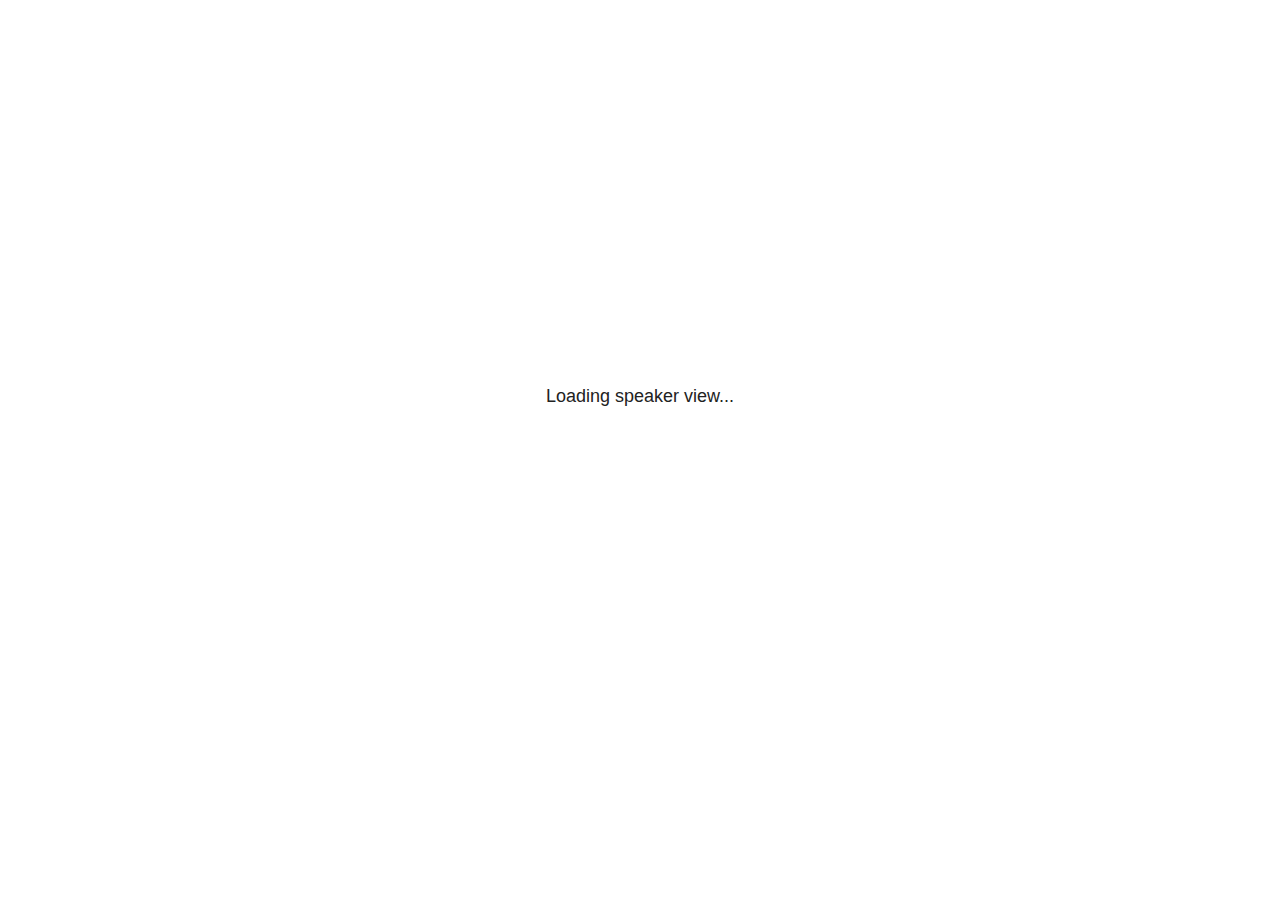
<file: site_libs/revealjs/plugin/notes/speaker-view.html>
<html lang="en">
	<head>
		<meta charset="utf-8">

		<title>reveal.js - Speaker View</title>

		<style>
			body {
				font-family: Helvetica;
				font-size: 18px;
			}

			#current-slide,
			#upcoming-slide,
			#speaker-controls {
				padding: 6px;
				box-sizing: border-box;
				-moz-box-sizing: border-box;
			}

			#current-slide iframe,
			#upcoming-slide iframe {
				width: 100%;
				height: 100%;
				border: 1px solid #ddd;
			}

			#current-slide .label,
			#upcoming-slide .label {
				position: absolute;
				top: 10px;
				left: 10px;
				z-index: 2;
			}

			#connection-status {
				position: absolute;
				top: 0;
				left: 0;
				width: 100%;
				height: 100%;
				z-index: 20;
				padding: 30% 20% 20% 20%;
				font-size: 18px;
				color: #222;
				background: #fff;
				text-align: center;
				box-sizing: border-box;
				line-height: 1.4;
			}

			.overlay-element {
				height: 34px;
				line-height: 34px;
				padding: 0 10px;
				text-shadow: none;
				background: rgba( 220, 220, 220, 0.8 );
				color: #222;
				font-size: 14px;
			}

			.overlay-element.interactive:hover {
				background: rgba( 220, 220, 220, 1 );
			}

			#current-slide {
				position: absolute;
				width: 60%;
				height: 100%;
				top: 0;
				left: 0;
				padding-right: 0;
			}

			#upcoming-slide {
				position: absolute;
				width: 40%;
				height: 40%;
				right: 0;
				top: 0;
			}

			/* Speaker controls */
			#speaker-controls {
				position: absolute;
				top: 40%;
				right: 0;
				width: 40%;
				height: 60%;
				overflow: auto;
				font-size: 18px;
			}

				.speaker-controls-time.hidden,
				.speaker-controls-notes.hidden {
					display: none;
				}

				.speaker-controls-time .label,
				.speaker-controls-pace .label,
				.speaker-controls-notes .label {
					text-transform: uppercase;
					font-weight: normal;
					font-size: 0.66em;
					color: #666;
					margin: 0;
				}

				.speaker-controls-time, .speaker-controls-pace {
					border-bottom: 1px solid rgba( 200, 200, 200, 0.5 );
					margin-bottom: 10px;
					padding: 10px 16px;
					padding-bottom: 20px;
					cursor: pointer;
				}

				.speaker-controls-time .reset-button {
					opacity: 0;
					float: right;
					color: #666;
					text-decoration: none;
				}
				.speaker-controls-time:hover .reset-button {
					opacity: 1;
				}

				.speaker-controls-time .timer,
				.speaker-controls-time .clock {
					width: 50%;
				}

				.speaker-controls-time .timer,
				.speaker-controls-time .clock,
				.speaker-controls-time .pacing .hours-value,
				.speaker-controls-time .pacing .minutes-value,
				.speaker-controls-time .pacing .seconds-value {
					font-size: 1.9em;
				}

				.speaker-controls-time .timer {
					float: left;
				}

				.speaker-controls-time .clock {
					float: right;
					text-align: right;
				}

				.speaker-controls-time span.mute {
					opacity: 0.3;
				}

				.speaker-controls-time .pacing-title {
					margin-top: 5px;
				}

				.speaker-controls-time .pacing.ahead {
					color: blue;
				}

				.speaker-controls-time .pacing.on-track {
					color: green;
				}

				.speaker-controls-time .pacing.behind {
					color: red;
				}

				.speaker-controls-notes {
					padding: 10px 16px;
				}

				.speaker-controls-notes .value {
					margin-top: 5px;
					line-height: 1.4;
					font-size: 1.2em;
				}

			/* Layout selector */
			#speaker-layout {
				position: absolute;
				top: 10px;
				right: 10px;
				color: #222;
				z-index: 10;
			}
				#speaker-layout select {
					position: absolute;
					width: 100%;
					height: 100%;
					top: 0;
					left: 0;
					border: 0;
					box-shadow: 0;
					cursor: pointer;
					opacity: 0;

					font-size: 1em;
					background-color: transparent;

					-moz-appearance: none;
					-webkit-appearance: none;
					-webkit-tap-highlight-color: rgba(0, 0, 0, 0);
				}

				#speaker-layout select:focus {
					outline: none;
					box-shadow: none;
				}

			.clear {
				clear: both;
			}

			/* Speaker layout: Wide */
			body[data-speaker-layout="wide"] #current-slide,
			body[data-speaker-layout="wide"] #upcoming-slide {
				width: 50%;
				height: 45%;
				padding: 6px;
			}

			body[data-speaker-layout="wide"] #current-slide {
				top: 0;
				left: 0;
			}

			body[data-speaker-layout="wide"] #upcoming-slide {
				top: 0;
				left: 50%;
			}

			body[data-speaker-layout="wide"] #speaker-controls {
				top: 45%;
				left: 0;
				width: 100%;
				height: 50%;
				font-size: 1.25em;
			}

			/* Speaker layout: Tall */
			body[data-speaker-layout="tall"] #current-slide,
			body[data-speaker-layout="tall"] #upcoming-slide {
				width: 45%;
				height: 50%;
				padding: 6px;
			}

			body[data-speaker-layout="tall"] #current-slide {
				top: 0;
				left: 0;
			}

			body[data-speaker-layout="tall"] #upcoming-slide {
				top: 50%;
				left: 0;
			}

			body[data-speaker-layout="tall"] #speaker-controls {
				padding-top: 40px;
				top: 0;
				left: 45%;
				width: 55%;
				height: 100%;
				font-size: 1.25em;
			}

			/* Speaker layout: Notes only */
			body[data-speaker-layout="notes-only"] #current-slide,
			body[data-speaker-layout="notes-only"] #upcoming-slide {
				display: none;
			}

			body[data-speaker-layout="notes-only"] #speaker-controls {
				padding-top: 40px;
				top: 0;
				left: 0;
				width: 100%;
				height: 100%;
				font-size: 1.25em;
			}

			@media screen and (max-width: 1080px) {
				body[data-speaker-layout="default"] #speaker-controls {
					font-size: 16px;
				}
			}

			@media screen and (max-width: 900px) {
				body[data-speaker-layout="default"] #speaker-controls {
					font-size: 14px;
				}
			}

			@media screen and (max-width: 800px) {
				body[data-speaker-layout="default"] #speaker-controls {
					font-size: 12px;
				}
			}

		</style>
	</head>

	<body>

		<div id="connection-status">Loading speaker view...</div>

		<div id="current-slide"></div>
		<div id="upcoming-slide"><span class="overlay-element label">Upcoming</span></div>
		<div id="speaker-controls">
			<div class="speaker-controls-time">
				<h4 class="label">Time <span class="reset-button">Click to Reset</span></h4>
				<div class="clock">
					<span class="clock-value">0:00 AM</span>
				</div>
				<div class="timer">
					<span class="hours-value">00</span><span class="minutes-value">:00</span><span class="seconds-value">:00</span>
				</div>
				<div class="clear"></div>

				<h4 class="label pacing-title" style="display: none">Pacing – Time to finish current slide</h4>
				<div class="pacing" style="display: none">
					<span class="hours-value">00</span><span class="minutes-value">:00</span><span class="seconds-value">:00</span>
				</div>
			</div>

			<div class="speaker-controls-notes hidden">
				<h4 class="label">Notes</h4>
				<div class="value"></div>
			</div>
		</div>
		<div id="speaker-layout" class="overlay-element interactive">
			<span class="speaker-layout-label"></span>
			<select class="speaker-layout-dropdown"></select>
		</div>

		<script>

			(function() {

				var notes,
					notesValue,
					currentState,
					currentSlide,
					upcomingSlide,
					layoutLabel,
					layoutDropdown,
					pendingCalls = {},
					lastRevealApiCallId = 0,
					connected = false;

				var SPEAKER_LAYOUTS = {
					'default': 'Default',
					'wide': 'Wide',
					'tall': 'Tall',
					'notes-only': 'Notes only'
				};

				setupLayout();

				var connectionStatus = document.querySelector( '#connection-status' );
				var connectionTimeout = setTimeout( function() {
					connectionStatus.innerHTML = 'Error connecting to main window.<br>Please try closing and reopening the speaker view.';
				}, 5000 );

				window.addEventListener( 'message', function( event ) {

					clearTimeout( connectionTimeout );
					connectionStatus.style.display = 'none';

					var data = JSON.parse( event.data );

					// The overview mode is only useful to the reveal.js instance
					// where navigation occurs so we don't sync it
					if( data.state ) delete data.state.overview;

					// Messages sent by the notes plugin inside of the main window
					if( data && data.namespace === 'reveal-notes' ) {
						if( data.type === 'connect' ) {
							handleConnectMessage( data );
						}
						else if( data.type === 'state' ) {
							handleStateMessage( data );
						}
						else if( data.type === 'return' ) {
							pendingCalls[data.callId](data.result);
							delete pendingCalls[data.callId];
						}
					}
					// Messages sent by the reveal.js inside of the current slide preview
					else if( data && data.namespace === 'reveal' ) {
						if( /ready/.test( data.eventName ) ) {
							// Send a message back to notify that the handshake is complete
							window.opener.postMessage( JSON.stringify({ namespace: 'reveal-notes', type: 'connected'} ), '*' );
						}
						else if( /slidechanged|fragmentshown|fragmenthidden|paused|resumed/.test( data.eventName ) && currentState !== JSON.stringify( data.state ) ) {

							window.opener.postMessage( JSON.stringify({ method: 'setState', args: [ data.state ]} ), '*' );

						}
					}

				} );

				/**
				 * Asynchronously calls the Reveal.js API of the main frame.
				 */
				function callRevealApi( methodName, methodArguments, callback ) {

					var callId = ++lastRevealApiCallId;
					pendingCalls[callId] = callback;
					window.opener.postMessage( JSON.stringify( {
						namespace: 'reveal-notes',
						type: 'call',
						callId: callId,
						methodName: methodName,
						arguments: methodArguments
					} ), '*' );

				}

				/**
				 * Called when the main window is trying to establish a
				 * connection.
				 */
				function handleConnectMessage( data ) {

					if( connected === false ) {
						connected = true;

						setupIframes( data );
						setupKeyboard();
						setupNotes();
						setupTimer();
					}

				}

				/**
				 * Called when the main window sends an updated state.
				 */
				function handleStateMessage( data ) {

					// Store the most recently set state to avoid circular loops
					// applying the same state
					currentState = JSON.stringify( data.state );

					// No need for updating the notes in case of fragment changes
					if ( data.notes ) {
						notes.classList.remove( 'hidden' );
						notesValue.style.whiteSpace = data.whitespace;
						if( data.markdown ) {
							notesValue.innerHTML = marked( data.notes );
						}
						else {
							notesValue.innerHTML = data.notes;
						}
					}
					else {
						notes.classList.add( 'hidden' );
					}

					// Update the note slides
					currentSlide.contentWindow.postMessage( JSON.stringify({ method: 'setState', args: [ data.state ] }), '*' );
					upcomingSlide.contentWindow.postMessage( JSON.stringify({ method: 'setState', args: [ data.state ] }), '*' );
					upcomingSlide.contentWindow.postMessage( JSON.stringify({ method: 'next' }), '*' );

				}

				// Limit to max one state update per X ms
				handleStateMessage = debounce( handleStateMessage, 200 );

				/**
				 * Forward keyboard events to the current slide window.
				 * This enables keyboard events to work even if focus
				 * isn't set on the current slide iframe.
				 *
				 * Block F5 default handling, it reloads and disconnects
				 * the speaker notes window.
				 */
				function setupKeyboard() {

					document.addEventListener( 'keydown', function( event ) {
						if( event.keyCode === 116 || ( event.metaKey && event.keyCode === 82 ) ) {
							event.preventDefault();
							return false;
						}
						currentSlide.contentWindow.postMessage( JSON.stringify({ method: 'triggerKey', args: [ event.keyCode ] }), '*' );
					} );

				}

				/**
				 * Creates the preview iframes.
				 */
				function setupIframes( data ) {

					var params = [
						'receiver',
						'progress=false',
						'history=false',
						'transition=none',
						'autoSlide=0',
						'backgroundTransition=none'
					].join( '&' );

					var urlSeparator = /\?/.test(data.url) ? '&' : '?';
					var hash = '#/' + data.state.indexh + '/' + data.state.indexv;
					var currentURL = data.url + urlSeparator + params + '&postMessageEvents=true' + hash;
					var upcomingURL = data.url + urlSeparator + params + '&controls=false' + hash;

					currentSlide = document.createElement( 'iframe' );
					currentSlide.setAttribute( 'width', 1280 );
					currentSlide.setAttribute( 'height', 1024 );
					currentSlide.setAttribute( 'src', currentURL );
					document.querySelector( '#current-slide' ).appendChild( currentSlide );

					upcomingSlide = document.createElement( 'iframe' );
					upcomingSlide.setAttribute( 'width', 640 );
					upcomingSlide.setAttribute( 'height', 512 );
					upcomingSlide.setAttribute( 'src', upcomingURL );
					document.querySelector( '#upcoming-slide' ).appendChild( upcomingSlide );

				}

				/**
				 * Setup the notes UI.
				 */
				function setupNotes() {

					notes = document.querySelector( '.speaker-controls-notes' );
					notesValue = document.querySelector( '.speaker-controls-notes .value' );

				}

				function getTimings( callback ) {

					callRevealApi( 'getSlidesAttributes', [], function ( slideAttributes ) {
						callRevealApi( 'getConfig', [], function ( config ) {
							var totalTime = config.totalTime;
							var minTimePerSlide = config.minimumTimePerSlide || 0;
							var defaultTiming = config.defaultTiming;
							if ((defaultTiming == null) && (totalTime == null)) {
								callback(null);
								return;
							}
							// Setting totalTime overrides defaultTiming
							if (totalTime) {
								defaultTiming = 0;
							}
							var timings = [];
							for ( var i in slideAttributes ) {
								var slide = slideAttributes[ i ];
								var timing = defaultTiming;
								if( slide.hasOwnProperty( 'data-timing' )) {
									var t = slide[ 'data-timing' ];
									timing = parseInt(t);
									if( isNaN(timing) ) {
										console.warn("Could not parse timing '" + t + "' of slide " + i + "; using default of " + defaultTiming);
										timing = defaultTiming;
									}
								}
								timings.push(timing);
							}
							if ( totalTime ) {
								// After we've allocated time to individual slides, we summarize it and
								// subtract it from the total time
								var remainingTime = totalTime - timings.reduce( function(a, b) { return a + b; }, 0 );
								// The remaining time is divided by the number of slides that have 0 seconds
								// allocated at the moment, giving the average time-per-slide on the remaining slides
								var remainingSlides = (timings.filter( function(x) { return x == 0 }) ).length
								var timePerSlide = Math.round( remainingTime / remainingSlides, 0 )
								// And now we replace every zero-value timing with that average
								timings = timings.map( function(x) { return (x==0 ? timePerSlide : x) } );
							}
							var slidesUnderMinimum = timings.filter( function(x) { return (x < minTimePerSlide) } ).length
							if ( slidesUnderMinimum ) {
								message = "The pacing time for " + slidesUnderMinimum + " slide(s) is under the configured minimum of " + minTimePerSlide + " seconds. Check the data-timing attribute on individual slides, or consider increasing the totalTime or minimumTimePerSlide configuration options (or removing some slides).";
								alert(message);
							}
							callback( timings );
						} );
					} );

				}

				/**
				 * Return the number of seconds allocated for presenting
				 * all slides up to and including this one.
				 */
				function getTimeAllocated( timings, callback ) {

					callRevealApi( 'getSlidePastCount', [], function ( currentSlide ) {
						var allocated = 0;
						for (var i in timings.slice(0, currentSlide + 1)) {
							allocated += timings[i];
						}
						callback( allocated );
					} );

				}

				/**
				 * Create the timer and clock and start updating them
				 * at an interval.
				 */
				function setupTimer() {

					var start = new Date(),
					timeEl = document.querySelector( '.speaker-controls-time' ),
					clockEl = timeEl.querySelector( '.clock-value' ),
					hoursEl = timeEl.querySelector( '.hours-value' ),
					minutesEl = timeEl.querySelector( '.minutes-value' ),
					secondsEl = timeEl.querySelector( '.seconds-value' ),
					pacingTitleEl = timeEl.querySelector( '.pacing-title' ),
					pacingEl = timeEl.querySelector( '.pacing' ),
					pacingHoursEl = pacingEl.querySelector( '.hours-value' ),
					pacingMinutesEl = pacingEl.querySelector( '.minutes-value' ),
					pacingSecondsEl = pacingEl.querySelector( '.seconds-value' );

					var timings = null;
					getTimings( function ( _timings ) {

						timings = _timings;
						if (_timings !== null) {
							pacingTitleEl.style.removeProperty('display');
							pacingEl.style.removeProperty('display');
						}

						// Update once directly
						_updateTimer();

						// Then update every second
						setInterval( _updateTimer, 1000 );

					} );


					function _resetTimer() {

						if (timings == null) {
							start = new Date();
							_updateTimer();
						}
						else {
							// Reset timer to beginning of current slide
							getTimeAllocated( timings, function ( slideEndTimingSeconds ) {
								var slideEndTiming = slideEndTimingSeconds * 1000;
								callRevealApi( 'getSlidePastCount', [], function ( currentSlide ) {
									var currentSlideTiming = timings[currentSlide] * 1000;
									var previousSlidesTiming = slideEndTiming - currentSlideTiming;
									var now = new Date();
									start = new Date(now.getTime() - previousSlidesTiming);
									_updateTimer();
								} );
							} );
						}

					}

					timeEl.addEventListener( 'click', function() {
						_resetTimer();
						return false;
					} );

					function _displayTime( hrEl, minEl, secEl, time) {

						var sign = Math.sign(time) == -1 ? "-" : "";
						time = Math.abs(Math.round(time / 1000));
						var seconds = time % 60;
						var minutes = Math.floor( time / 60 ) % 60 ;
						var hours = Math.floor( time / ( 60 * 60 )) ;
						hrEl.innerHTML = sign + zeroPadInteger( hours );
						if (hours == 0) {
							hrEl.classList.add( 'mute' );
						}
						else {
							hrEl.classList.remove( 'mute' );
						}
						minEl.innerHTML = ':' + zeroPadInteger( minutes );
						if (hours == 0 && minutes == 0) {
							minEl.classList.add( 'mute' );
						}
						else {
							minEl.classList.remove( 'mute' );
						}
						secEl.innerHTML = ':' + zeroPadInteger( seconds );
					}

					function _updateTimer() {

						var diff, hours, minutes, seconds,
						now = new Date();

						diff = now.getTime() - start.getTime();

						clockEl.innerHTML = now.toLocaleTimeString( 'en-US', { hour12: true, hour: '2-digit', minute:'2-digit' } );
						_displayTime( hoursEl, minutesEl, secondsEl, diff );
						if (timings !== null) {
							_updatePacing(diff);
						}

					}

					function _updatePacing(diff) {

						getTimeAllocated( timings, function ( slideEndTimingSeconds ) {
							var slideEndTiming = slideEndTimingSeconds * 1000;

							callRevealApi( 'getSlidePastCount', [], function ( currentSlide ) {
								var currentSlideTiming = timings[currentSlide] * 1000;
								var timeLeftCurrentSlide = slideEndTiming - diff;
								if (timeLeftCurrentSlide < 0) {
									pacingEl.className = 'pacing behind';
								}
								else if (timeLeftCurrentSlide < currentSlideTiming) {
									pacingEl.className = 'pacing on-track';
								}
								else {
									pacingEl.className = 'pacing ahead';
								}
								_displayTime( pacingHoursEl, pacingMinutesEl, pacingSecondsEl, timeLeftCurrentSlide );
							} );
						} );
					}

				}

				/**
				 * Sets up the speaker view layout and layout selector.
				 */
				function setupLayout() {

					layoutDropdown = document.querySelector( '.speaker-layout-dropdown' );
					layoutLabel = document.querySelector( '.speaker-layout-label' );

					// Render the list of available layouts
					for( var id in SPEAKER_LAYOUTS ) {
						var option = document.createElement( 'option' );
						option.setAttribute( 'value', id );
						option.textContent = SPEAKER_LAYOUTS[ id ];
						layoutDropdown.appendChild( option );
					}

					// Monitor the dropdown for changes
					layoutDropdown.addEventListener( 'change', function( event ) {

						setLayout( layoutDropdown.value );

					}, false );

					// Restore any currently persisted layout
					setLayout( getLayout() );

				}

				/**
				 * Sets a new speaker view layout. The layout is persisted
				 * in local storage.
				 */
				function setLayout( value ) {

					var title = SPEAKER_LAYOUTS[ value ];

					layoutLabel.innerHTML = 'Layout' + ( title ? ( ': ' + title ) : '' );
					layoutDropdown.value = value;

					document.body.setAttribute( 'data-speaker-layout', value );

					// Persist locally
					if( supportsLocalStorage() ) {
						window.localStorage.setItem( 'reveal-speaker-layout', value );
					}

				}

				/**
				 * Returns the ID of the most recently set speaker layout
				 * or our default layout if none has been set.
				 */
				function getLayout() {

					if( supportsLocalStorage() ) {
						var layout = window.localStorage.getItem( 'reveal-speaker-layout' );
						if( layout ) {
							return layout;
						}
					}

					// Default to the first record in the layouts hash
					for( var id in SPEAKER_LAYOUTS ) {
						return id;
					}

				}

				function supportsLocalStorage() {

					try {
						localStorage.setItem('test', 'test');
						localStorage.removeItem('test');
						return true;
					}
					catch( e ) {
						return false;
					}

				}

				function zeroPadInteger( num ) {

					var str = '00' + parseInt( num );
					return str.substring( str.length - 2 );

				}

				/**
				 * Limits the frequency at which a function can be called.
				 */
				function debounce( fn, ms ) {

					var lastTime = 0,
						timeout;

					return function() {

						var args = arguments;
						var context = this;

						clearTimeout( timeout );

						var timeSinceLastCall = Date.now() - lastTime;
						if( timeSinceLastCall > ms ) {
							fn.apply( context, args );
							lastTime = Date.now();
						}
						else {
							timeout = setTimeout( function() {
								fn.apply( context, args );
								lastTime = Date.now();
							}, ms - timeSinceLastCall );
						}

					}

				}

			})();

		</script>
	</body>
</html>
</file>
